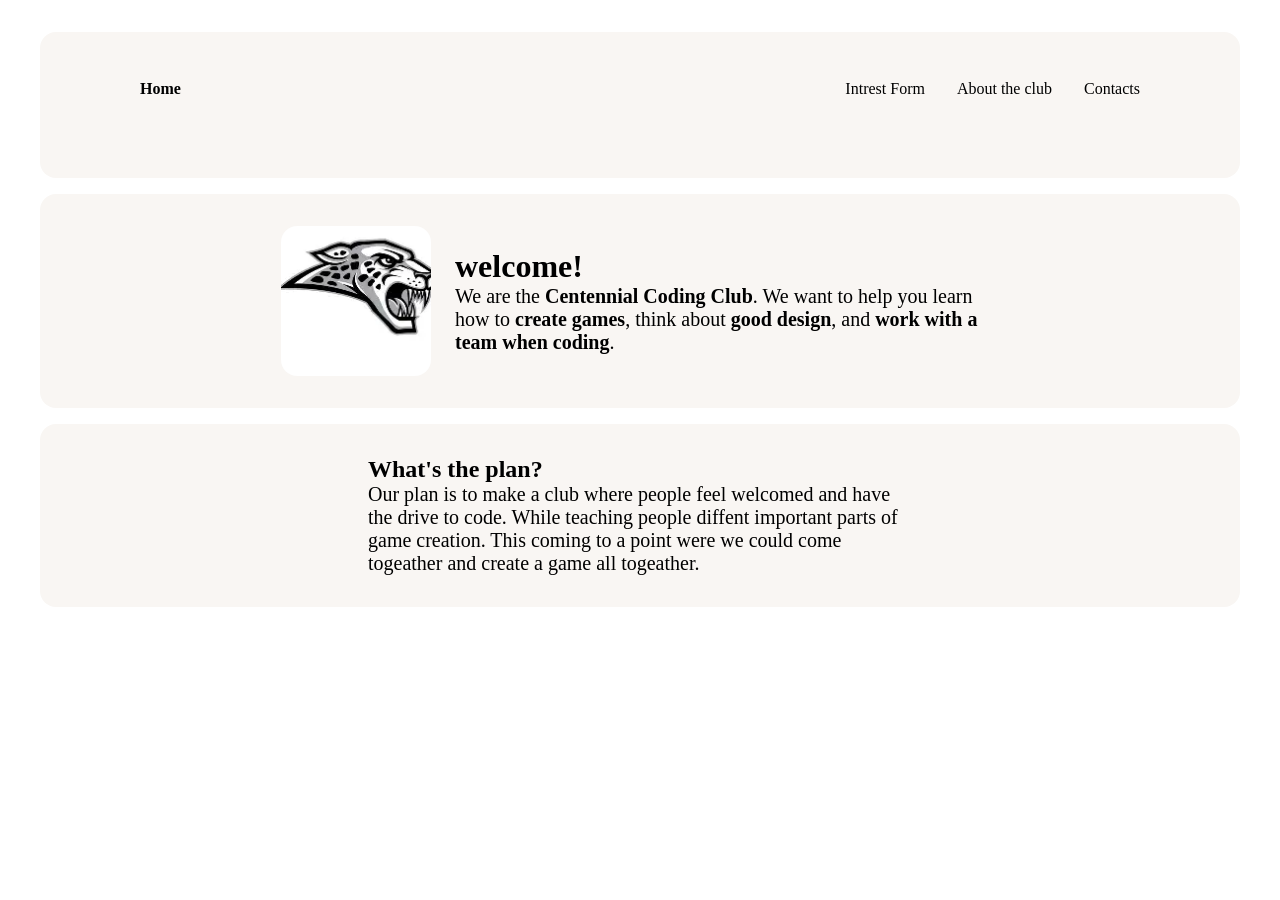
<file: index.html>
<!DOCTYPE html>
<html lang="en">
    <head>
        <meta charset="UTF-8">
        <meta name="viwport" content="width=device-width, initial-scale=1.1">
        <title>ACHS Coding Club</title>
        <link rel="stylesheet" href="Style.Css">
    </head>
<body>
<header>
    <nav>
        <ul>
            <li><a href="index.html">Home</a></li>
              <li><a href="https://forms.gle/7nUi863tsRhkURK59" target="_blank">Intrest Form</a></li>
            <li><a href="ACHS About coding.html">About the club</a></li>
            <li><a href="ACHS Contact.HTML">Contacts</a></li>
        </ul>
    </nav>
</header>
<header>
<div class="flex-container">
    <img height="150px" width="150px" src="images/kill me now.jpg">
    <div class="text-container">
        <h1> welcome!</h1>
        <p>We are the <strong>Centennial Coding Club</strong>. We want to help you learn how to <strong>create games</strong>, think about <strong>good design</strong>, and <strong>work with a team when coding</strong>. </p>
    </div>
</div>
</header>
<section>
    <div class="flex-container">
        <div class="text-container">
        <h2>What's the plan?</h2>
        <p>Our plan is to make a club where people feel welcomed and have the drive to code. While teaching people diffent important parts of game creation. This coming to a point were we could come togeather and create a game all togeather.</p>
        </div>

    </div>
</section>
</body>
</html>
</file>
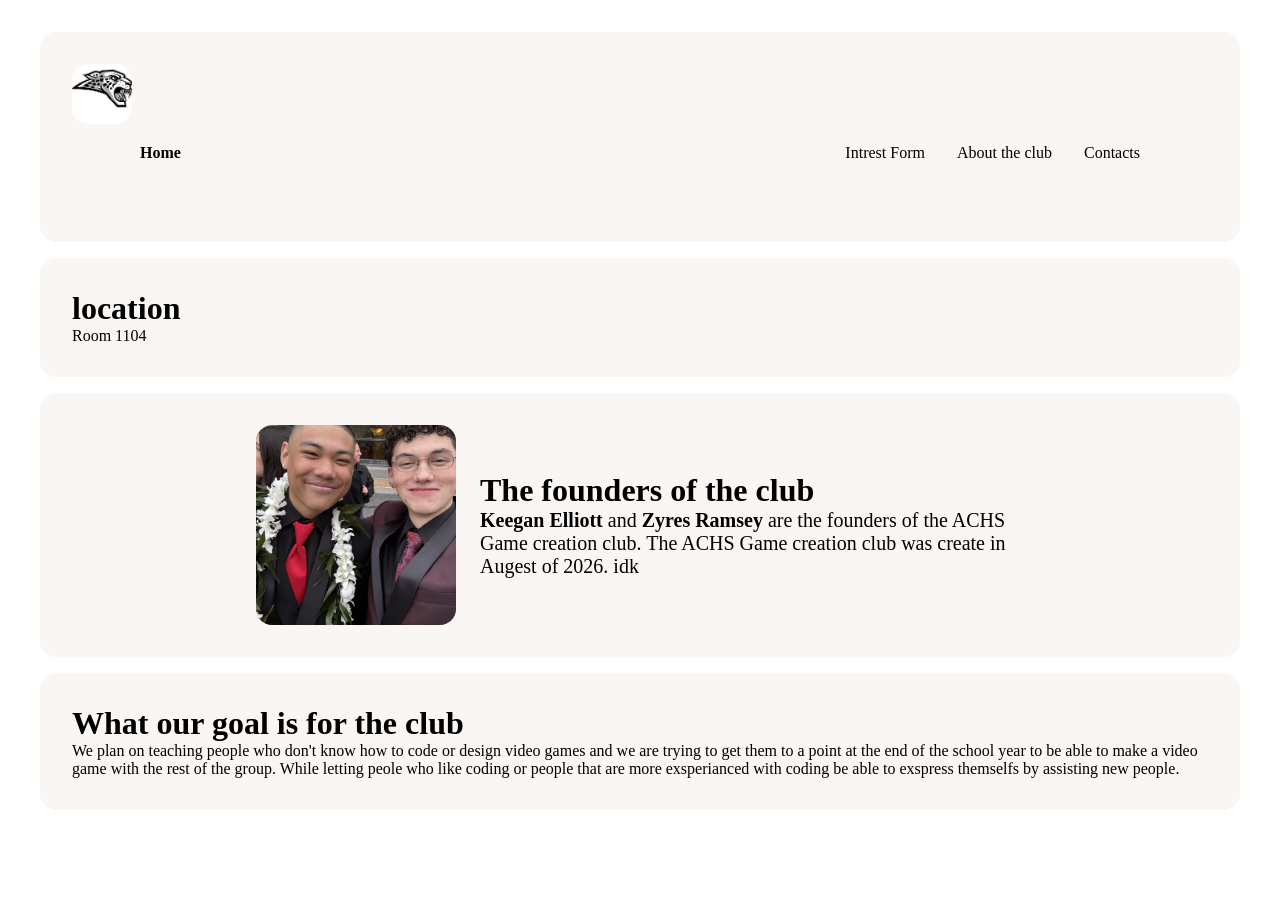
<file: ACHS About coding.html>
<!DOCTYPE html>
<html lang="en">
    <head>
        <meta charset="UTF-8">
        <meta name="viwport" content="width=device-width, initial-scale=1.1">
        <title>ACHS Coding Club</title>
        <link rel="stylesheet" href="Style.Css">
    </head>
<body>
<header>
      <img height="60px" width="60px" src="images/kill me now.jpg">
    <nav>
        <ul>
            <li><a href="index.html">Home</a></li>
              <li><a href="https://forms.gle/7nUi863tsRhkURK59" target="_blank">Intrest Form</a></li>
            <li><a href="ACHS About coding.html">About the club</a></li>
            <li><a href="ACHS Contact.HTML">Contacts</a></li>
        </ul>
    </nav>
   
</header>
    <header> 
    <h1>location</h1> 
    <p> Room 1104</p>
    </header>
    
<header> 
    <div class="flex-container">
           <img height="200px" width="200px" src="images/founders.jpg">
    <div class="text-container">
<h1> The founders of the club</h1>
<p> <strong>Keegan Elliott </strong>and <strong>Zyres Ramsey</strong> are the founders of the ACHS Game creation club. The ACHS Game creation club was create in Augest of 2026. idk </p>
    </div>
    </div>
    
</header>
<header>
   <h1> What our goal is for the club</h1> 
   <p>  We plan on teaching people who don't know how to code or design video games and we are trying to get them to a point at the end of the school year to be able to make a video game with the rest of the group. While letting peole who like coding or people that are more exsperianced with coding be able to exspress themselfs by assisting new people.</p>
</header>
    </body>
    </html>
</file>
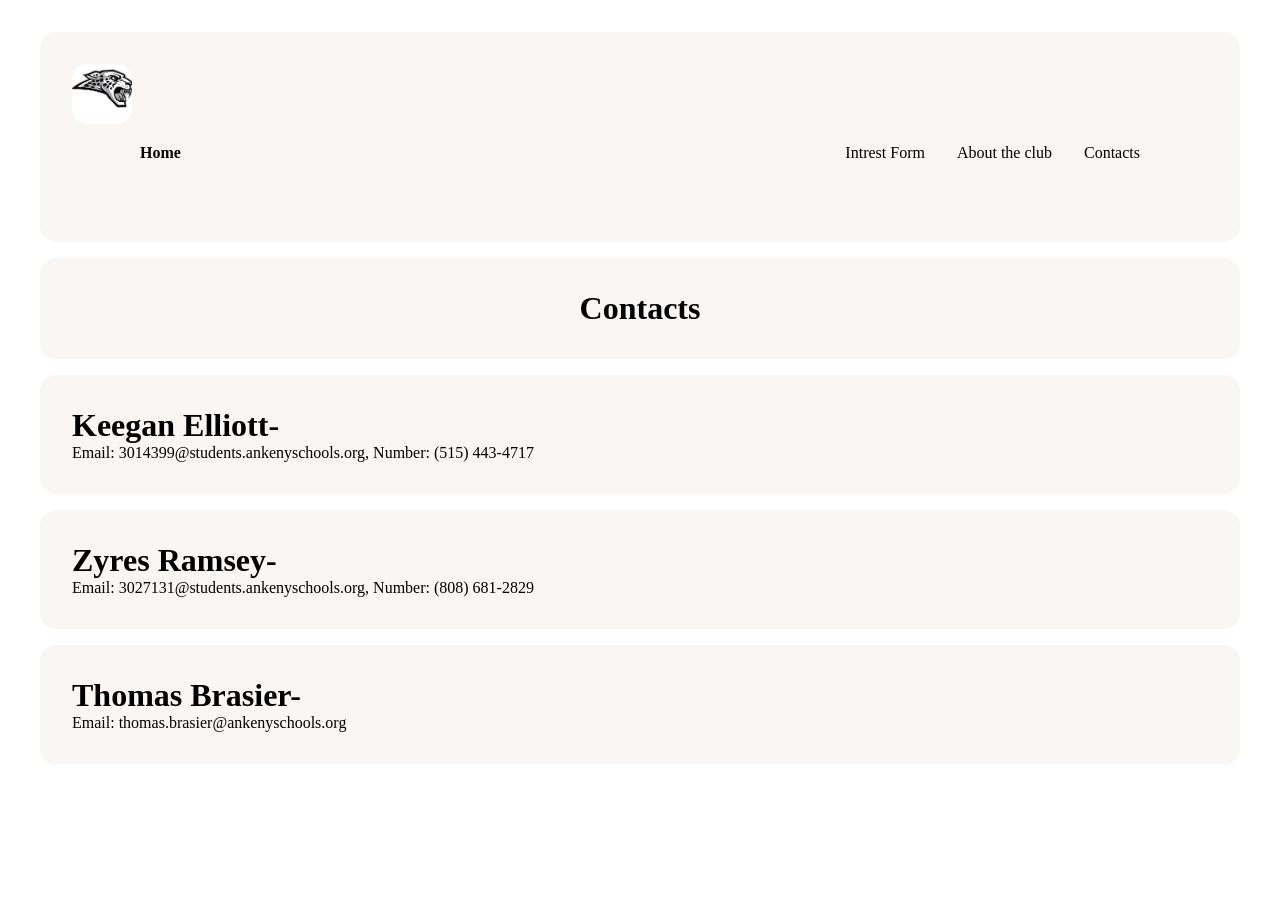
<file: ACHS Contact.HTML>
<!DOCTYPE html>
<html lang="en">
    <head>
        <meta charset="UTF-8">
        <meta name="viwport" content="width=device-width, initial-scale=1.1">
        <title>ACHS Coding Club</title>
        <link rel="stylesheet" href="Style.Css">
    </head>
<body>
<header>
    <img height="60px" width="60px" src="images/kill me now.jpg">
    <nav>
        <ul>
            <li><a href="index.html">Home</a></li>
  <li><a href="https://forms.gle/7nUi863tsRhkURK59" target="_blank">Intrest Form</a></li>
            <li><a href="ACHS About coding.html">About the club</a></li>
            <li><a href="ACHS Contact.HTML">Contacts</a></li>
        </ul>
    </nav>
   
</header>
<header>
    <div class="flex-container">
        <h1> Contacts </h1>
    </div>
</header>
<header>
    <h1>Keegan Elliott-</h1>
    <p> Email: 3014399@students.ankenyschools.org, Number: (515) 443-4717</p>
</header>
<header>
    <h1> Zyres Ramsey-</h1>
    <p> Email: 3027131@students.ankenyschools.org, Number: (808) 681-2829</p>
</header>
<header>
<h1> Thomas Brasier-</h1>
<p> Email: thomas.brasier@ankenyschools.org</p>
</header>

    </body>
    </html>
</file>
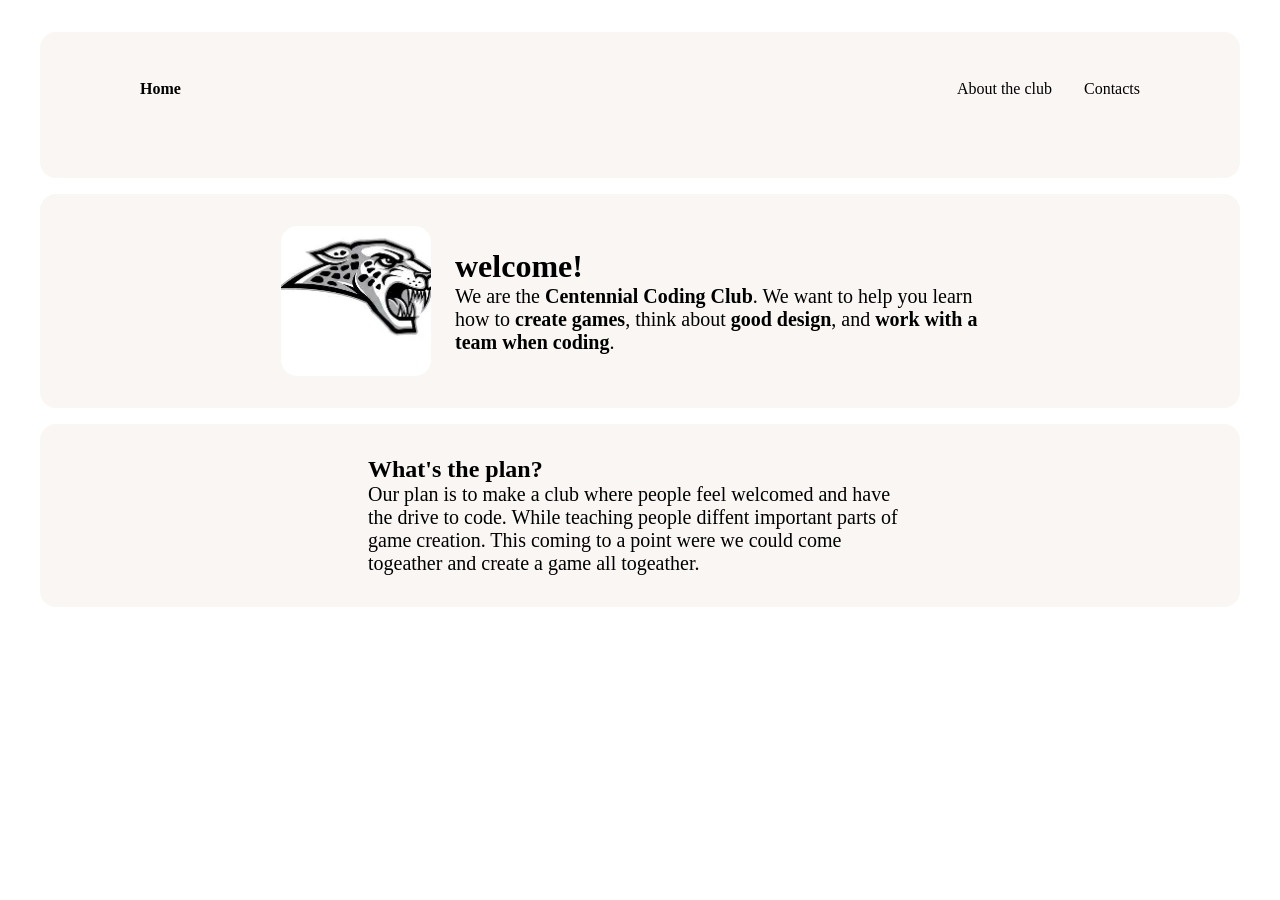
<file: ACHSCodingWebsite.html>
<!DOCTYPE html>
<html lang="en">
    <head>
        <meta charset="UTF-8">
        <meta name="viwport" content="width=device-width, initial-scale=1.1">
        <title>ACHS Coding Club</title>
        <link rel="stylesheet" href="Style.Css">
    </head>
<body>
<header>
    <nav>
        <ul>
            <li><a href="ACHS Coding website.html">Home</a></li>
            <li><a href="ACHS About coding.html">About the club</a></li>
            <li><a href="ACHS Contact.HTML">Contacts</a></li>
        </ul>
    </nav>
</header>
<header>
<div class="flex-container">
    <img height="150px" width="150px" src="images/kill me now.jpg">
    <div class="text-container">
        <h1> welcome!</h1>
        <p>We are the <strong>Centennial Coding Club</strong>. We want to help you learn how to <strong>create games</strong>, think about <strong>good design</strong>, and <strong>work with a team when coding</strong>. </p>
    </div>
</div>
</header>
<section>
    <div class="flex-container">
        <div class="text-container">
        <h2>What's the plan?</h2>
        <p>Our plan is to make a club where people feel welcomed and have the drive to code. While teaching people diffent important parts of game creation. This coming to a point were we could come togeather and create a game all togeather.</p>
        </div>

    </div>
</section>
</body>
</html>
</file>
<file: Style.Css>
:root {
    --base-color: #ffffff;
    --text-color: #000000;
    --primary-color: #ffc06e;
    --secondary-color: #8d8DFF;
    --color-1: #F9F6F3;
--color-2: #F3F9F6;
--color-3: #F6F3F9;

}

*{
    margin:0;
    padding: 0;
    box-sizing: border-box;
}

html {
font-family: poppins, 'segoe UI';
color: var(--text-color);

}

body {
padding: 1em;
background-color: var(--base-color);
}

h1, h2, h3 {
font-family: poppins;

}
nav{ 
    margin: 1em auto 3em auto;
 width: min(1000px,100%)
}

nav ul{
    display: flex;
    align-items: center;
    list-style-type:none;
    gap:2em;
}

nav li:first-child{
    margin-right:auto;
    font-family: poppins;
    font-weight: bold;
}

nav a{ 
    text-decoration: none;
    color: var(--text-color);
}
nav a:hover{
    text-decoration: underline;
}

header, section{ 
    margin: 1em auto;
 width: min(75em,100%);
 background-color: var(--color-1);
 padding:  min(2em,15%);
 border-radius: 1em;

}
.flex-container{
    display: flex; 
    justify-content: center;
    align-items: center;
    flex-wrap: wrap;
    gap: 1.5em;
}

header img{
    max-width: 100%;
    border-radius: 1em;
    object-fit: cover;
    object-position: bottom;
}

.text-container{
    flex:0 1 34em;
}
h1{
    font-size: 2.5 ;
}
.text-container p{ 
    margin: .75 0 1em 0;
    font-size: 1.25rem;
}
@media(max-width: 988px){
    header{
        text-align: center;
    }
    header .text-container{
        padding-top: 0;
    }
}
@media(max-width: 640px){
    nav li{
        display:none;

    }
    nav li:first-child,
    nav li:last-child{
        display: block;
    }
}
</file>
